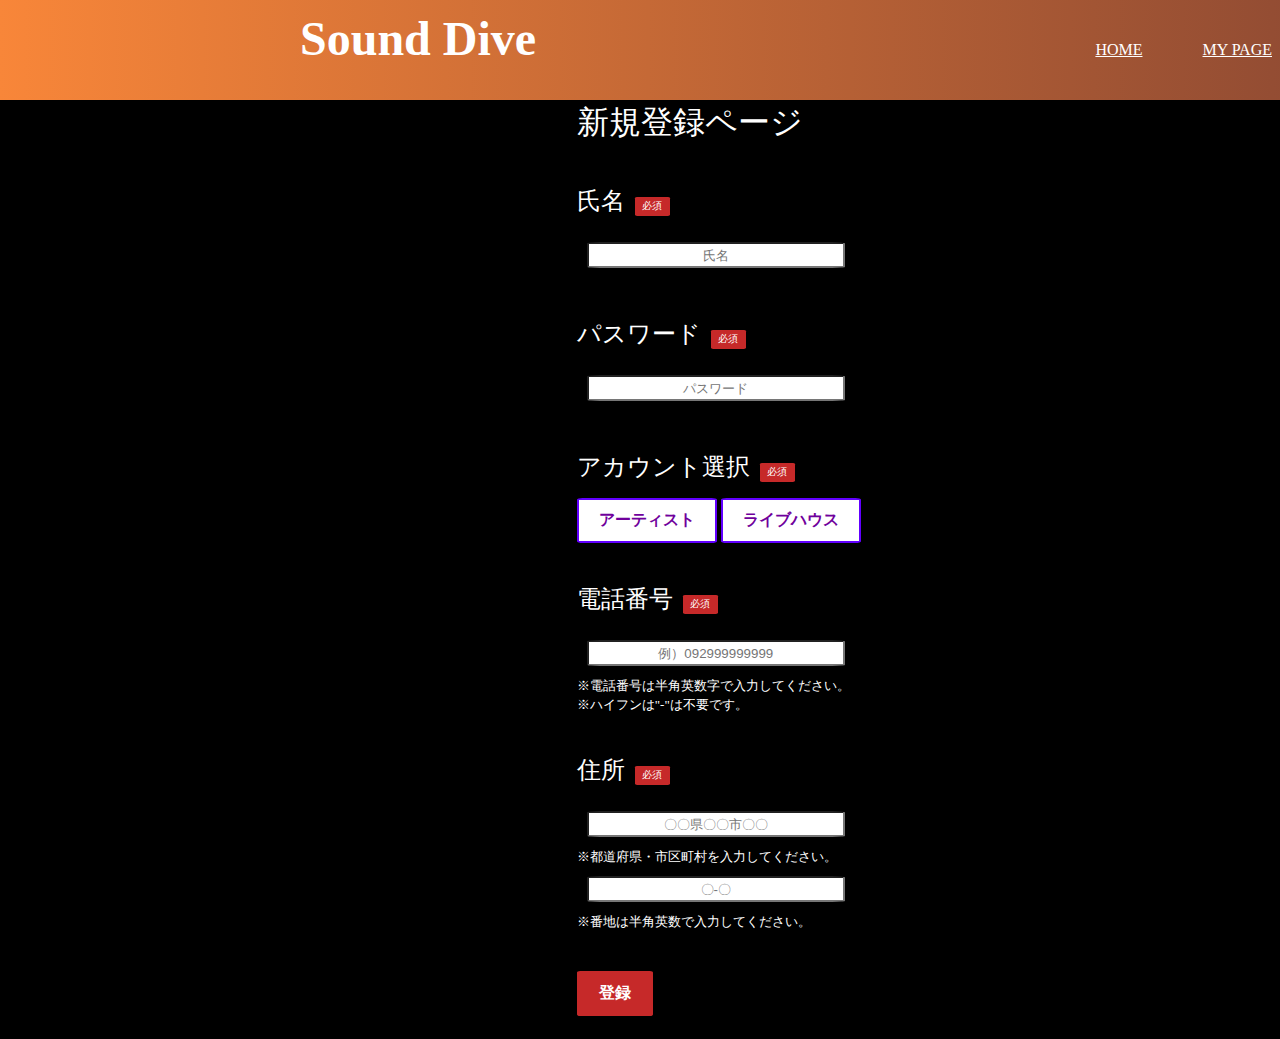
<file: WebContent/new_acount.html>
<!DOCTYPE html>
<html lang="ja">
<head>
    <meta charset="UTF-8">
    <meta name="viewport" content="width=device-width, initial-scale=1.0">
    <link rel="stylesheet" href="assets/css/style.css">
    <title>新規登録画面</title>
</head>
<body>
    <header class="main-header">
        <div class="header-container">
            <div class="main-title">
                <h1 class="main-title-h1">Sound Dive</h1>
            </div>
            <nav class="header-nav">
                <ul class="header-nav-ul">
                    <li><a href="artist_home.html">HOME</a></li>
                    <li><a href="artist_mypage.html">MY PAGE</a></li>
                    <li><a href="#">000</a></li>
                    <li><a href="#">000</a></li>
                </ul>
            </nav>
        </div>
    </header>
    <h1 class="new-account">新規登録ページ</h1>
    <section class="Create-newacount-form">
        <form class="Login-info" action="/New_Acount" method="POST">
            <!-- 氏名入力欄 -->
            <h2 class="new-name">氏名<span class="Form-Item-Label-Required">必須</span></h2>
            <input class="info-text" type="text" id="name" name="name" placeholder="氏名" required><br>

            <!-- パスワード入力欄 -->
            <h2 class="new-pass">パスワード<span class="Form-Item-Label-Required">必須</span></h2>
            <input class="info-pass" type="password" id="password" name="password" placeholder="パスワード" required><br>

            <!-- アカウントタイプの選択 -->
            <h2 class="new-choose">アカウント選択<span class="Form-Item-Label-Required">必須</span></h2>
            <div class="radio-group">
                <input class="info-radio2" type="radio" id="artist" name="account_type" value="artist" required>
                <label class="artist-ac" for="artist">アーティスト</label>
                
                <input class="info-radio2" type="radio" id="livehouse" name="account_type" value="livehouse" required>
                <label class="livehouse-ac" for="livehouse">ライブハウス</label>
            </div>

            <!--電話番号-->
            <h2 class="new-tel">電話番号<span class="Form-Item-Label-Required">必須</span></h2>
            <input class="info-tel" type="tel" name="tel" pattern="\d*" placeholder="例）092999999999" required><br>
            <span class="attention">※電話番号は半角英数字で入力してください。</span><br>
            <span class="attention">※ハイフンは"-"は不要です。</span><br>

            <!--住所 都道府県-->
            <h2 class="new-address">住所<span class="Form-Item-Label-Required">必須</span></h2>
            <input class="info-prefectures" type="text" name="prefecture" placeholder="〇〇県〇〇市〇〇" required><br>
            <span class="attention">※都道府県・市区町村を入力してください。</span><br>

            <!--住所 番地-->
            <input class="info-address" type="text" name="address_detail" placeholder="〇-〇" required><br>
            <span class="attention">※番地は半角英数で入力してください。</span><br>

            <!-- 送信ボタン -->
            <input class="info-check" type="submit" value="登録">
        </form>
    </section>
</body>
</html>
</file>
<file: WebContent/assets/css/style.css>
@charset "utf-8";
@import url('https://fonts.googleapis.com/css2?family=Kosugi&family=M+PLUS+1:wght@100..900&family=Nanum+Gothic:wght@800&display=swap');

body {
    font-family: "Shippori Mincho B1", serif;
    font-weight: 500;
    font-style: normal;
    font-style: normal;
    background: black;
}
.taiban {
    color: white;
}

html {
    color: white;
}

header {
    opacity: 1;
    width: 1920px;
    height: 100px;
    position: fixed;
    top: 0;
    left: 0;
    color: #fff;
    background-image: linear-gradient(90deg, rgba(248, 134, 57, 1), rgba(97, 48, 48, 1));
    z-index: 10;
}



header>.header-container {
    padding-top: 20px;
    height: 60px;
    display: flex;
    align-items: center;
    justify-content: space-between;
    
}

.top-mypage-btn{
	text-decoration: none;
	color: white;
	border-bottom: 1px solid #FFFFFF;
}


.notification-icon{
	color: white;
	text-decoration: none;
	border-bottom: 1px solid #FFFFFF;
	
}
.top-logout-btn{
	color: white;
	text-decoration: none;
	border-bottom: 1px solid #FFFFFF;
}


.header-box-li{
	margin: 20px;
}

/* 矢印画像を上下に揺らすアニメーション */
@keyframes bounce {
    0%, 100% {
        transform: translateY(0);
    }
    50% {
        transform: translateY(-10px);
    }
}


.guide-item{
	position: fixed;
	top: 25%;
	left: 15%;
	margin-top: 200px;
	animation: bounce 1s infinite ease-in-out;
	
}

.guide-txt-btn{
	font-family: "Shippori Mincho B1", serif;
	font-size: 1.4rem;
	font-weight: 600;
	width: 200px;
	height: 50px;
	background: rgb(255, 168, 111);
	border-radius: 5px;
}

.guide-txt-frame{
	display: flex;
	justify-content: center;
}




.guide-img-frame{
	display: flex;
	justify-content: center;
}

.kuhaku{
	margin-top: 150px;
}


.guide-img{
	width: 128px;
	height: 128px;
	
}



main{
    margin: 0 300px;
}


.main-logo{
    width: 100%;
    height: 100%;
}
.main-title{
    font-size: 1.5rem;
    margin-left: 300px;
}

.main-title-h1{
    margin-top: 10px;
}



.header-nav {
    margin-left: auto;
    margin-right: 350px;
}

.header-nav a {
    margin: 30px;
    color: white;
}

.header-nav-ul{
	margin-right: 100px;
    list-style: none;
    display: flex;
}

.main-calendar-button{
    margin-top: 300px;
    display: flex;
    justify-content: center;
}
.a-t-home-keyvisual-div{
	
    display: flex;
    justify-content: center;
    
}

.a-t-home-key-visual{
	padding-top: 150px;
    width: 1200px;
	z-index: -1;
}

/* at-home ヘッダー */
.header-container2{
	display: flex;
	justify-content: space-around;
	align-items: center;
}

.main-title2{
	margin-top: 20px;
}

.header-nav-ul2{
	margin-right: 150px;
	display: flex;
	align-items: center;
	list-style: none;
	
}

.header-box-li2{
	margin-right: 70px;
}



/* h1 {
    color: red;

} */

#prev{
    font-family: "M PLUS 1", sans-serif;
    font-weight: 800;
    color: white;
    background-color: rgb(53, 20, 20);
    border-radius: 3%;
    padding: 10px 40px 10px 40px;
}

.calendar-next-button{
    margin-right: 20px;
    
}

#next{
    font-family: "M PLUS 1", sans-serif;
    font-weight: 800;
    color: #fff;
    background-color: rgb(53, 20, 20);
    border-radius: 3%;
    padding: 10px 40px 10px 40px;
}

.calendar-back-button{
    margin-left: 20px;
}

#calendar {
    display: flex;
    flex-wrap: wrap;
}

.calendar-section {
    margin: 10px;
}

.calendar-title {
    color: #fff;
    font-size: 18px;
}

.calendar-table {
    border-spacing: 0;
    border-collapse: collapse;
}

td {
    color: #fff;
    background: #000000;
    font-size: 1.4rem;
    border: 2px solid #7e7e7e;
    padding: 10px 60px 10px 60px;
    text-align: center;
}

td:first-child {
    background: rgb(255, 186, 195);
    color: red;
}

td:last-child {
    background: rgb(170, 170, 216);
    color: royalblue;
}

td.is-disabled {
    color: #ccc;
}



.home-calendar-div {
    display: flex;
    justify-content: center;
}



.booking-title{
    color: #fff;

    border-bottom: 2px solid #000;
}

.booking-title-h2{
    display: flex;
    justify-content: center;
    font-size: 4rem;
}


.livehouse-booking-select-ul
{
    display: flex;
    justify-content: center;
    list-style: none;
    margin: 0;
    padding: 0;
}

.livehouse-booking-select-li1{
    margin-right: 70px;
}


.livehouse-booking-sololive-btn{
    border-radius: 3%;
    color: white;
    background: red;
    text-decoration: none;
    padding: 15px 50px;
}
.livehouse-booking-select-li2{
    margin-left: 70px;
}

.livehouse-booking-multilive-btn{
    border-radius: 3%;
    color: white;
    background: blue;
    text-decoration: none;
    padding: 15px 50px;
}
.livehouse-search-container{
    padding-top: 100px;
}

.livehouse-search-title{
    display: flex;
    justify-content: center;
}

.livehouse-search-title-h2{
    padding: 20px;
    font-size: 2rem;
    font-weight: 500;
    color: #fff;
    border-bottom: 1px solid white;
}

.livehouse-search-box{
    display: flex;
    justify-content: center;
}

#livehouse-search-textbox{
    margin-top: 70px;
    width: 400px;
    height: 35px;
}


.livehouse-search-button{
    margin-top: 20px;
    display: flex;
    justify-content: center;
}

.livehouse-search-btn{
    color: wheat;
    text-decoration: none;
    border-radius: 4%;
    text-align: center;
    width: 130px;
    height: 40px;
    background-color: red;
    font-size: 25px;
}

/*.artist-result-container {*/
/*    display: flex;  フレックスボックスを使用 */
/*    flex-wrap: wrap;  自動で折り返し */
/*    justify-content: center;  水平中央揃え */
/*    gap: 20px;  ボックス間の隙間 */
/*    margin-top: 20px;*/
/*}*/

.artist-result-container-div{
	display: flex;
	justify-content: center;
	align-items: center;
	flex-wrap: wrap;
	gap: 20px;
}

.artist-result-box {
	margin: 20px 30px;
    background: linear-gradient(to right, #FF6500, #1E3E62, #0B192C, #000000) ;
    border: 1px solid #ccc;
    padding: 20px;
    box-sizing: border-box;
    width: 800px; /* 横幅550pxに固定 */
    display: flex;
    flex-direction: column;
    justify-content: center;
    color: white;
}

.artist-result-Div3 {
    display: flex;
    align-items: center;
    gap: 10px;
}

.artist-result-img {
    width: 200px;
    height: 100px;
    object-fit: cover;
}

.at-home-status-img{
	width: 300px;
	height: 200px;
	object-fit: cover;
	border-radius: 8px;
	display: flex;
	justify-content: center;
	align-items: center;
}

.artist-result-frame {
    display: grid;
    list-style-type: none;
    padding: 0;
}

.artist-result-frame li {
    margin: 1px 2px 1px 2px;
}

.artist-result-frame p{
    margin: 0 0 2px 20px; 
}

.artist-search-decision-button{
    text-decoration: none;
}

.artist-livehouse-details-main{
    color: #fff;
}



.artist-livehouse-detail-title{
    font-size: 1.4rem;
    border-bottom: 1px solid #fff;
}



.artist-livehouse-detail-oner{
    margin-right: 30px;
}

.artist_livehouse_details-img{
    width: 600px;
    height: 450px;
}

.artist_livehouse_details-Discription{
    color: #fff;
    margin: 0 0 0 18%;
    width: 1300px;
    display: flex;
 

}

/*ライブハウス詳細画面*/

.artist-livehouse-details-main{
    color: #fff;
}

.a-t-livehouse-detail-img-div{
    display: flex;
    justify-content: center;
}


.artist_livehouse_details-img1{
    width: 700px;
    height: 500px;
}

.A-t-detail-livehousename{
    display: flex;
    justify-content: center;

}

.artist-livehouse-detail-oner{
	font-size: 3rem;
}

.A-t-discription-ul3{
    list-style: none;
}

/*空き状況・予約見出し*/
.OpenSpots-Reserve{
    font-family: "Shippori Mincho B1", serif;
    font-weight: 500;
    font-style: normal;
    margin-top: 250px;
    text-align: center;
}

.OpenSpots-Reserve-detile{
    font-family: "Shippori Mincho B1", serif;
    font-weight: 500;
    font-style: normal;
    text-align: center;
}

.Notes-or-Cautions{
    font-family: "Shippori Mincho B1", serif;
    font-weight: 500;
    font-style: normal;
    text-align: center;
}

.a-t-detail-calendar-containar{
    font-family: "Shippori Mincho B1", serif;
    font-weight: 500;
    font-style: normal;
    display: flex;
    justify-content: center;
}


/* アーティスト側ライブハウス詳細画面のカレンダー*/
#calendar-container {
    font-family: "Shippori Mincho B1", serif;
    font-weight: 500;
    font-style: normal;
    display: flex;
    justify-content: center;
    flex-wrap: wrap;
}

.calendar-section {
    margin: 10px;
}

.calendar-title {
    font-size: 18px;
}

.calendar-table {
    border-spacing: 0;
    border-collapse: collapse;
}

/*.calendar-cell {*/
/*    border: 1px solid #ddd;*/
/*    padding: 10px 40px 10px 40px;*/
/*    text-align: center;*/
/*}*/

.calendar-cell:first-child {
    color: red;
}

.calendar-cell:last-child {
    color: royalblue;
}

.calendar-cell.is-disabled {
    color: #ccc;
}

.calendar-cell {
    width: 10%;
    height: 20%;
    height: 100px;
    text-align: center;
    vertical-align: middle;
    position: relative;
}

.calendar-day {
    font-size: 18px;
    margin-bottom: 5px;
}

.status {
    position: absolute;
    bottom: 10px;
    left: 0;
    right: 0;
    font-size: 18px;
}

.status.x {
    color: red;
}

.status.o {
    color: rgb(53, 155, 19);
}

.calendar-cell.clickable {
    cursor: pointer;
    background-color: rgb(94, 142, 91);
}

.calendar-cell.clickable:hover {
    background-color: rgb(64, 128, 128);
}

.calendar-cell.non-clickable {
    cursor: not-allowed;
    background-color: rgb(64, 128, 128);
}



/*新規登録ページ*/
.new-account,
.new-name,
.new-login,
.new-pass,
.new-choose,
.new-tel,
.new-address,
.artist-ac,
.livehouse-ac,
.info-check,
.attention,
.pls-choose{
    font-weight: 400;
    color: #fff;
}
.new-account{
    padding-top: 80px;
}

.new-account,
.Login-info{
    padding-left: 45%;
    
}

input[type="radio"] {
    display: none;
}

/* ラベル自体をスタイリッシュにする */
 .radio-group label {
    display: inline-block;
    padding: 10px 20px;
    border: 2px solid #6200ff;
    border-radius: 4%;
    background-color: #fff;
    color: #70009c;
    font-weight: bold;
    cursor: pointer;
    transition: background-color 0.3s, color 0.3s;
}

/* ラジオボタンが選択されているときのスタイル */
input[type="radio"]:checked + label {
    background-color: #70009c;
    color: #fff;
}

/* ホバー時のスタイル */
.radio-group label:hover {
    background-color: #d66fff;
    color: #fff;
}
  
/* ベースとなるボタンスタイル */
input[type="submit"], .info-check {
    display: inline-block;
    padding: 10px 20px;
    font-size: 16px;
    font-weight: bold;
    color: #fff;
    background-color: #c62929;  /* 指定の色 */
    border: 2px solid #c62929;  /* 指定の色 */
    border-radius: 4%;
    text-transform: uppercase;
    cursor: pointer;
    transition: background-color 0.3s ease, color 0.3s ease, border-color 0.3s ease;
}

/* ホバー時のスタイル */
input[type="submit"]:hover, .info-check:hover {
    background-color: #fff;
    color: #c62929;
    border-color: #c62929;
}

/* フォーカス時のスタイル */
input[type="submit"]:focus, .info-check:focus {
    outline: none;
    box-shadow: 0 0 5px rgba(198, 41, 41, 0.5);
}

/* アクティブ時のスタイル */
input[type="submit"]:active, .info-check:active {
    background-color: #a12222;  /* 少し濃い赤に変化 */
    color: #fff;
    border-color: #a12222;
} 

/*必須*/
.Form-Item-Label-Required {
    border-radius: 6%;
    margin-right: 10px;
    margin-left: 10px;
    padding-top: 3px;
    padding-bottom: 3px;
    width: 35px;
    display: inline-block;
    text-align: center;
    background: #c62929;
    color: #fff;
    font-size: 0.6rem;
    font-weight: 450;
  }

.info-text,
.info-id,
.info-pass,
.info-tel,
.info-prefectures,
.info-address{
    width: 250px;
    height: 20px;
    border-radius: 5%;
    margin: 10px;
}

.new-name,
.new-login,
.new-pass,
.new-choose,
.new-tel,
.new-address,
.info-check{
    margin-bottom: 15px;
    margin-top: 40px;
}

.attention{
    font-size: small;
}
/*アーティスト申請承認ページ*/
 /* すべてのリストに対して・を非表示にする */
    ul {
        list-style-type: none; /* リストの・を非表示 */
        padding: 0; /* リストの余白も削除 */
        margin: 0; /* リストの外側の余白を削除 */
    }
.reservation-details-container-info {
        list-style-type: none; /* リストの・を非表示 */
        padding: 0; /* リストの余白も削除 */
    }
.main-application_approval{
    padding-top: 100px;
}

.application_approvaled-h2{
    display: flex;
    justify-content: center;
    font-size: 2rem;
    border-bottom: 1px solid #fff;
}

.approvaled-application-title{
    margin: 100px 0;
    text-align: center;
    font-size: 1.7rem;
}

.application-approval-section{
    padding: 50px 0;
    border-radius: 10px;
    background-image: linear-gradient(90deg, rgba(61, 200, 193, 0.233), rgba(61, 156, 194, 0.562) 50%, rgba(197, 125, 233, 1));
}



.application-approval-ul-1{
    padding-top: 50px;
    list-style: none;
    display: flex;
    justify-content: center;
} 

.application-approval-ul-2{
    list-style: none;
}

.application-approval-div1{
    display: flex;
    justify-content: space-around;
}

.application-approval-li-1{
    font-size: 1.5rem;
}


.application-approval-li-2{
    font-size: 1.3rem;
}


.approved-artist-img{
    width: 400px;
}
.application-approval-backhome-btn-div{
    display: flex;
    justify-content: center;
}

.application-approval-backhome-btn{
    border-radius: 3px;
    padding: 10px 70px;
    background:  rgb(163, 48, 40);
    margin-top: 50px;
    color: white;
    text-decoration: none;
}




/* ライブハウスマイページ */
.live-profile-icon {
    margin: 70px 0 0 750px;
}



.edit-btn {
    margin: 80px 0 0 1500px;
    padding: 10px;
    padding: 12px 24px;
    font-size: 18px;
    font-weight: bold;
    color: white;
    background: linear-gradient(135deg, #4CAF50, #3e8e41); /* グラデーション */
    border: none;
    border-radius: 8px;
    cursor: pointer;
    box-shadow: 0px 4px 8px rgba(0, 0, 0, 0.2);
    transition: all 0.3s ease;
}

.livehouse-name {
    margin-left: 630px;
    padding: 20px 0 20px 0;
    width: 30%;
}

::placeholder {
    text-align: center;
}

.live-my-inputcontener {
    display: flex;
    gap: 10px; /* 2つのinputの間隔を設定 */
    padding-top: 30px;
}
.live-my-inputcontener input {
    padding: 20px;
    font-size: 16px;
    width: 260px; /* inputフィールドの幅を指定 */

}


.main-text {
    margin: 50px 0 0 450px;
    padding: 50px 0 50px 0;
    width: 50%;
    border-radius: 1%;
}

.livehouse-detail {
    margin: 10px 0 0 450px;
    padding: 50px 0 50px 0;
    width: 50%;
    border-radius: 1%;
    margin-bottom: 50px;
}

.subsubtitle {
    color: white;
    margin: 100px 0 0 830px;
}
.live-exterior-interior{
    text-align: center;
    margin: 80px;

}

.live-detail-info{
    text-align: center;
    margin: 80px;
    padding-top: 300px;
}


.keep-btn {
    padding: 12px 24px;
    margin:850px 0 0 0px;
    font-size: 18px;
    font-weight: bold;
    color: white;
    background: linear-gradient(135deg, #b70000, #b70000); /* グラデーション */
    border: none;
    border-radius: 8px;
    cursor: pointer;
    box-shadow: 0px 4px 8px rgba(0, 0, 0, 0.2);
    transition: all 0.3s ease;
  }



  .live-mypage-keep{
    display: flex;
    justify-content: center;
    margin: 10px;
    align-items: center; /* ボタンを縦方向にも中央にしたい場合 */
    
  }

  /*ライブハウスマイページ画像選択*/
  .livehouse-picture {
    display: flex;
    gap: 20px;
    flex-wrap: wrap;
}

.image-container {
    position: relative;
    width: 800px; /* お好みの大きさに調整 */
    height: 500px;
    border: 2px solid #ddd;
    border-radius: 8px;
    overflow: hidden;
    display: flex;
    justify-content: center;
    align-items: center;
    flex-direction: column;
}

.image-container img {
    max-width: 100%;
    max-height: 100%;
    object-fit: cover;
    display: block;
    margin-bottom: 8px;
}

.image-container input {
    display: none; /* 入力ボックスは非表示 */
}

.upload-button {
    display: inline-block;
    padding: 8px 16px;
    background-color: #4CAF50;
    color: white;
    border: none;
    border-radius: 4px;
    font-size: 14px;
    cursor: pointer;
    text-align: center;
    transition: background-color 0.3s ease;
}

.upload-button:hover {
    background-color: #45a049;
}


  /* フォーカス時のスタイル */
  .keep-btn:focus {
    outline: none;
    box-shadow: 0px 0px 0px 4px rgba(76, 175, 80, 0.4);
  }


.livehouse-picture {
    display: flex;
    justify-content: center;
    height: 210px;
    gap: 30px;
}

.gaikan {
    width: 50%;
}

.naikan {
    width: 50%;
}

/*アーティスト申請確認ページ*/

.confirmation-info{
    list-style: none;
}

.reservation-details-container h2{
    font-size: 2rem;
}

.reservation-details-container-info{
    margin-top: 100px;
    list-style: none;
    font-size: 1.2rem;
}

.question-approval{
    display: flex;
    justify-content: center;
    font-size: 1rem;
    font-weight: 500;
    color: #FFF;
}

.reservation-details-container{
    margin-top: 20px;
    
    display: flex;
    justify-content: center;
    font-size: 1rem;
    font-weight: 500;
    color: #FFF;
}

.confirmation-title{
    padding: 20px;
    font-size: 2rem;
    font-weight: 500;
    color: #FFF;
    border-bottom: 1px solid white;
}

.confirmation-div{
    display: flex;
    justify-content: center;
}
.confirmation-sec{
    display: block;
    unicode-bidi: isolate;
    padding-top: 100px;
}

.confirmation-artist-img-div{
    background-color: #fff;
    width: 300px;
    height: 320px;
}

.confirmation-artist-img{
    padding: 45px 25px;
}

.confirmation-profile{
    background: linear-gradient(to right, #FF6500, #1E3E62, #0B192C, #000000);
    border: 1px solid #ccc;
    padding: 25px;
    margin-right: 10px;
    box-sizing: border-box;
    display: flex;
    justify-content: center;
    color: white;

}
.application-artist-list-containar {
    display: grid;
    grid-template-columns: 1fr 1fr; /* 2列に均等割り */
    gap: 20px; /* 各要素間のスペース調整 */
    justify-content: center; /* 真ん中に寄せる */
    max-width: 800px; /* コンテナの最大幅を設定して中央寄せを強調 */
    margin: 0 auto; /* コンテナ自体を中央に配置 */
}


.application-artist-list-main {
    margin-right: 30px;
    margin-bottom: 30px;
    padding: 30px;
    border-radius: 5px;
    border: 1px solid white;
    background-image: linear-gradient(90deg, rgba(0, 85, 255, 0.525), rgba(255, 163, 71, 0.756));
    display: flex;
    align-items: center; /* 縦の位置を中央に揃えたい場合 */
}

.application-artist-list-main > div {
    margin-right: 10px; /* 要素間のスペース */
}

.application-artist-list-ikon{
    width: 300px;
    height: 300px;
}

.application-list-solo{
	width: 1400px;
	margin: 200px auto;
	display: flex;
	flex-wrap: wrap;
	justify-content:center;
}


.apllicationList-MaiinFrame{
	margin-right: 50px;
	margin-bottom: 50px;
	width: 600px;
	height: 500px;
	display: flex;
	align-items: center;
	background: linear-gradient(to right, #FF6500, #1E3E62, #0B192C, #000000) ;
	border: 1px solid rgb(192, 192, 192);
}


.apllicationList-MaiinFrame ul{
	list-style: none;
}

.application-artist-list-ul0{
	
	list-style: none;
}

.application-artist-list-ul0-li1{
	font-size: 1.6rem;
	border-bottom: 1px solid #FFFFFF;
	
}

.bee-2{
	margin-left: 300px;
	font-size: 1.5rem;
}

.bee-3{
	display: flex;
	justify-content: center;
}

.application-details-ul{
	list-style: none;
}
.application-details-ul li{
	margin-top: 20px;
	font-size: 1.3rem;
}


.application-list-multi{
	width: 1400px;
	margin-top: 100px auto;
	display: flex;
	flex-wrap: wrap;
	justify-content: center;
}

.apllicationList-SubFrame{
	margin-right: 50px;
	margin-top: 50px;
	width: 600px;
	height: 500px;
	display: flex;
	align-items: center;
	background: linear-gradient(to right, #FF6500, #1E3E62, #0B192C, #000000) ;
	border: 1px solid rgb(192, 192, 192);
}






.application-artist-list-ul5-li1-a{
    font-size: 1.3rem;
    border-radius: 20px;
    padding: 15px 30px 15px 30px;
    color: wheat;
    background: rgb(227, 24, 24);
    text-decoration: none;
}

.application-artist-list-frame p,
.application-artist-list-frame li {
    margin: 2px 0 0 200px; /* 上下のマージンを狭くする */
    padding: 0; /* 必要ならパディングも調整 */
    line-height: 1.2; /* 行間を詰める */
}




/*ボタン*/
.application_confirmation-btn{
    padding: 10px 20px;
    border: none;
    border-radius: 5px;
    cursor: pointer;
    font-size: 36px;
    justify-content: center;
    display: flex;
    gap: 50px;
}
  /* ボタンスタイル */
  .approve-btn,
  .decline-btn {
    padding: 10px 20px;
    border: none;
    border-radius: 5px;
    cursor: pointer;
    font-size: 16px;
  }

  /* 各ボタンの色 */
  .approve-btn {
    background-color: #4CAF50;
    color: white;
  }

  .decline-btn {
    background-color: #FF5252;
    color: white;
  }
  

  /* ライブハウスホームページ */
.livehouse-home-main{
    background: url(../img/key-visual.jpg);
    background-size: cover; /* 画像をコンテナ全体に拡大縮小して表示 */
    background-position: center; /* 画像の中央を基準に表示 */
    background-repeat: no-repeat; /* 画像を繰り返し表示しない */ /* コンテナの幅を全体に設定（必要に応じて変更） */
    background-attachment: fixed;
}



.main-application_list{
    display: flex;
    justify-content: center;
}

.application-list-count{
    padding-top: 100px;
}

.livehouse-home-main-img-frame{
    display: flex;
    justify-content: center;
}

.livehouse-home-main-img{
    width: 1200px;
    height: 500px;
}
.application_list_h2{
    padding: 20px;
    font-size: 2rem;
    font-weight: 500;
    color: #FFF;
    border-bottom: 1px solid white;
}

.reservation-date{
    color: #FFFFFF;
    display: flex;
    justify-content: center;
}

.livehouse-home-suggestion-frame{
    padding: 100px;
    background-image: linear-gradient(90deg, rgba(159, 74, 17, 0.42), rgb(109, 81, 81));
}


.livehouse-home-suggestion-frame2{
    display: flex;
    justify-content: center;
}

.livehouse-home-suggestion-frame2 ul{
    list-style: none;
    font-size: 1.3rem;
}

.livehouse-home-suggestion-img{
    width: 100%;
    height: auto;
}

.livehouse-home-suggestion-livehousename{
    font-size: 3rem
}

.livehouse-home-suggestion-frame3{
    display: flex;
    justify-content: center;
    font-size: 1.3rem;
}

.livehouse-home-suggestion-discription{
    list-style: none;
}

.livehouse-home-suggestion-ul1{
    list-style: none;
}

.livehouse-home-suggestion-btn{
    display: flex;
    justify-content: center;
}

.livehouse-home-suggestion-button{
    background: rgb(234, 52, 27);
    text-decoration: none;
    color: white;
    padding: 20px 70px;
    font-size: 1.4rem;
    border-radius: 5px;
}



/*対バン申請が画面  */
td.b {
    color: white;
    background-color: #000;
}

th.b {
    background-color: #000;
}

.co-gig-group {
    margin: 80px 0 0 0;
    display: flex;
    flex-wrap: wrap;
    justify-content: center;
}

.co-gig-one {
    width: 35%;
    margin: 10px;
    text-align: center;
    display: flex;
    justify-content: center;
}

.taibantable {
    width: 80%;
    border-collapse: collapse;
    /* background-color: #000; */
}

.taibantable th, .taibantable td {
    border: 1px solid #ccc; /* セルに枠線を追加 */
    padding: 10px; /* セルの内側に余白を追加 */
    text-align: center; /* テキストを中央揃え */
}

.band-icon {
    width: 30px; /* アイコンのサイズを調整 */
    height: auto; /* アスペクト比を維持 */
}

.band-image {
    width: 300px; /* 画像のサイズを調整 */
    height: 400px; /* アスペクト比を維持 */
}

.artist-search-box{
    display: flex;
    justify-content: center;
}

#artist-search-textbox{
    margin-top: 70px;
    width: 390px;
    height: 35px;
}


.artist-search-button{
    margin-top: 20px;
    display: flex;
    justify-content: center;
}

.artist-search-btn{
    color: wheat;
    text-decoration: none;
    border-radius: 4%;
    text-align: center;
    width: 130px;
    height: 40px;
    background-color: red;
    font-size: 25px;
}

.co-gig-btn {
    color: #fff;
    margin: 30px 0 0 1750px;
    font-size: 1.5rem;
}

.artist-co-gig-title-h2{
    margin-top: 70px;
    padding: 20px;
    font-size: 2rem;
    font-weight: 500;
    color: #fff;
    border-bottom: 1px solid white;
}

.artist-co-gig-title{
    display: flex;
    justify-content: center;
}

.co-gig-situation {
    margin-left: 900px;
}

.update-taiban {
    margin: 10px 0 0 1650px;
}


.artist-co-gig-container{
    padding-top: 100px;
}

.artist-cogig-result {
    display: flex;
    flex-wrap: wrap;
    justify-content: center;
}

.table-wrapper {
    width: calc(33.33% - 20px);
    margin: 10px;
    text-align: center;
    display: flex;
    justify-content: center;
}

.result-table {
    border-collapse: collapse;
}

.result-table th, .result-table td {
    border: 1px solid white; 
    padding: 8px; /* 内側の余白を追加 */
}

/** 予約時間確定画面 **/

.artist_livehouse_details-img2{
    width: 850px;
    height: 650px;
}

.artist_livehouse_details-Discription2{
    color: #fff;
    margin: 0 0 0 18%;
    width: 1300px;
    display: flex;
}

.artist-livehouse-detail-oner2 {
    font-size: 35px;
    margin: 30px 0 0 350px;
}

.A-t-discription-ul2{
    list-style: none;
}

.a-t-detail-description-div{
    display: flex;
    justify-content: space-between;
}
.timeselection {
    text-align: center;
    font-size: 25px;
}

.timeschedule {
    text-align: center;
    font-size: 25px;
    padding: 20px 30px;
    
}

.Reservationlocation {
    font-size: 20px;
    margin: 100px 0 0 350px;
}

.Currentlyapplying {
    font-size: 20px;
    margin: 100px 0 0 350px;
}

.Applicationgroup {
    display: flex;
    flex-wrap: wrap;
    justify-content: center;
}

.Applicationtable {
    width: calc(33.33% - 20px);
    text-align: center;
    justify-content: center;
}

/** 予約完了画面 **/
.complete_sentence {
    margin-top: 100px;
    text-align: center;
    font-size: 30px;
}

.Return-to-home {
    margin: 100px 0 0 900px;
}

/* アーティストマイページ */
.profile-icon {
    text-align: center;
    cursor: pointer;
    margin-top: 100px;
}

.form-group-1 {
    text-align: center;
}

.form-groupp {
    width: 20%;
    padding: 10px 0 10px 0;
    font-size: large;
}

.form-group-2 {
    text-align: center;
    margin-top: 10px;
}

.plus-name{
	display: flex;
	justify-content: center;
}

.plus-jobs{
	display: flex;
	justify-content: center;
}


.member-detail{
	display: flex;
	justify-content: center;
	margin: 0 20px 0 30px;
}

.profile-card{
	width: 170px;
	height: 50px;
	margin-top: 50px;
	margin-left: 290px;
	margin-right: 75px;
}

.p-c-sub{
	width: 170px;
	height: 50px;
	margin-top: 50px;
}



.member {
    padding: 10px;
}


.plus-member-details-div1{
	margin-top: 30px;
	display: flex;
	justify-content: center;
	
}

.plus-member-detail-title1{
	text-align: center;
}


.plus-member-details-div2{
	margin-top: 30px;
	display: flex;
	justify-content: center;
}

.plus-member-detail-title2{
	text-align: center;
}

.plus-member-detail-btn{
	display: flex;
	justify-content: center;
	margin-top: 30px;
	margin-left: 150px;
	
}

.plus-member-detail-button{
	background-color: #4CAF50; /* 緑色の背景 */
    color: white; /* 文字色は白 */
    border: none; /* ボーダーなし */
    padding: 10px 20px; /* ボタンの内側に余白 */
    font-size: 16px; /* 文字のサイズ */
    font-weight: bold; /* 太字 */
    border-radius: 5px; /* 角を丸くする */
    cursor: pointer; /* クリックできることを示すカーソル */
    transition: background-color 0.3s ease; /* 背景色変更のアニメーション */
}

.remove-member-button{
	width: 150px;
	height: 50px;
	margin-top: 100px;
	margin-left: 100px;
	background-color: #4CAF50; /* 緑色の背景 */
    color: white; /* 文字色は白 */
    border: none; /* ボーダーなし */
    padding: 10px 20px; /* ボタンの内側に余白 */
    font-size: 16px; /* 文字のサイズ */
    font-weight: bold; /* 太字 */
    border-radius: 5px; /* 角を丸くする */
    cursor: pointer; /* クリックできることを示すカーソル */
    transition: background-color 0.3s ease;
}


.form-group-genre{
	margin-top: 50px;
	display: flex;
	justify-content: center;
}



/* ライブハウス予約確認ページ*/




.a-t-details-title{
    font-size: 1.7rem;
    letter-spacing: 0.1rem;

}

/* アーティストセクションを中央に配置 */
.a-t-artist-section {
   /* セクションの幅を調整 */
    margin: 0 auto; /* 左右中央配置 */
    padding: 20px;
    background-color: #000; /* 背景を暗く */
    color: white; /* テキストの色を白に */
    border-radius: 10px; /* 角を少し丸く */
    box-shadow: 0 4px 8px rgba(0, 0, 0, 0.2); /* 少しの影を追加 */
}

/* アーティストの画像とテキストを横並びにする */


/* アーティストの画像を適切なサイズに調整 */

.A-t-Booking-Confirmation-main{
    padding-top: 100px;
}

.a-t-reservation-details
{
    background-image: linear-gradient(90deg, rgba(61, 200, 193, 0.427), rgba(61, 156, 194, 1) 50%, rgba(197, 125, 233, 1));
    display: flex;
    justify-content: center;
    border-radius: 10px;
    margin: 40px 0 50px 0;
}

.a-t-reservation-info-list{
    list-style: none;
}


/* ラベルと値を適切に配置 */



.a-t-booking-group-containar{
    border-radius: 10px;
    background-image: linear-gradient(90deg, rgba(61, 200, 193, 0.461), rgba(61, 156, 194, 1) 50%, rgba(197, 125, 233, 1));
    display: flex;
    justify-content: center;
    align-items: center;

}

.a-t-booking-group-frame{
    list-style: none;
}

#a-t-booking-group-img{
    width: 150px;
    height: 200px;
}
.a-t-booking-place-main-div{
    border-radius: 10px;
    padding: 30px;
    background-image: linear-gradient(90deg, rgba(61, 200, 193, 0.418), rgba(61, 156, 194, 1) 50%, rgba(197, 125, 233, 1));
}

.a-t-booking-place-title{
    margin-top: 100px;
    font-size: 1.4rem;
}

.a-t-booking-place-containar1{

    display: flex;
    justify-content: center;
    align-items: center;
}


.a-t-booking-place-ul1{
    list-style: none;
}
.a-t-booking-place-ul2{
    list-style: none;
}

.a-t-venue-image{
    width: 350px;
    height: 350px;
}




/* タイトルのスタイルを統一 */


.a-t-payment-title{
    margin-top: 100px;
    padding: 50px;
    display: flex;
    justify-content: center;
}

.a-t-payment-amount{
    display: flex;
    justify-content: center;
    background-color: bisque;
    margin: 0 800px;
    color: #000;
}

/* アーティストマイページ */
.profile-container {
    display: flex;
    align-items: center;
    flex-direction: column;
}

.profile-icon {
    margin-top: 70px;
    width: 250px;
    height: 250px;
    border-radius: 50%;
    background-color: lightgray; /* プレースホルダー背景色 */
    display: flex;
    justify-content: center;
    align-items: center;
    cursor: pointer;
    position: relative;
    background-size: cover; /* 背景画像をカバーする */
}

.placeholder-text {
    font-size: 1rem;
    color: white;
    text-align: center;
    position: absolute;
    pointer-events: none; /*テキストがクリックイベントを受け取らないようにする*/
}

.profile-icon img {
    width: 100%;
    height: 100%;
    object-fit: cover; /* 画像が枠内に収まるようにする */
    border-radius: 50%; /* 丸く表示 */
    display: block;
}



.form-group-1 {
    text-align: center;
    border-radius: 6%;
}

.form-groupp {
    width: 20%;
    margin-top: 30px;
    padding: 10px 0 10px 0;
    font-size: large;
    text-align: center;
}

.form-group-2 {
    text-align: center;
    margin-top: 10px;
}



.member-details {
    display: flex;
    justify-content: center;
    margin-top: 20px;
}

.member {
    text-align: center;
}

#member1-name{
    margin-bottom: 30px;
    border-radius: 6%;
}

.form-group-2{
	display: flex;
	justify-content: center;
	align-items: center;
    margin-top: 100px;
}

.form-group-2-p{
	margin-right: 10px;
}

#band-history{
/*    padding: 5px 50px;*/
	width: 100px;
	height: 20px;
    text-align: center;
    border-radius: 5px;
}

.form-group-3 {
    text-align: center;
    margin-top: 100px;
    font-size: 1.5rem;
}

#sample-music {
    font-size: 1.5rem;
}

.form-group-4 {
    text-align: right;
    padding: 10px 20px 10px 20px;
    font-size: large;
    margin: 40px 40px 0 0;
}

/** ライブハウス予約時間確定画面 **/

.artist-livehouse-rv-title-h1 {
    margin-top: 160px;
}

.timeselection {
    margin-top: 140px;
    text-align: center;
    font-size: 1.5rem;
}

.timeschedule {
    text-align: center;
    font-size: 1.5rem;
}

.Applicationgroup {
    display: flex;
    flex-wrap: wrap; /* 折り返しを許可 */
    gap: 20px; /* 各要素間のスペース */
}

.Applicationtable {
    display: flex;
    align-items: center;
    width: 300px; /* 各要素の最大幅を指定 */
    margin-bottom: 20px;
    border: 1px solid #ccc;
    padding: 10px;
    border-radius: 8px;
}

.band-image {
    width: 80px;
    height: 80px;
    margin-right: 20px;
}

.artist-info {
    display: flex;
    flex-direction: column;
    justify-content: center;
}

.artist-name {
    font-size: 1.2rem;
    font-weight: bold;
}

.application-status {
    color: gray;
}

.Applicationgroup {
    font-size: 1.5rem;
    justify-content: center;
}

.rv-btn {
    text-align: right;
    display: flex;
    justify-content: center;
    font-size: 1.5rem;
}

.Currentlyapplying {
    text-align: center;
    margin-top: 200px;
}

/**  後で確認  **/

.artist-livehouse-detail-title{
    font-family: "Shippori Mincho B1", serif;
    font-weight: 500;
    font-style: normal;
    font-size: 1.4rem;
    margin: 0 600px;
    display: flex;
    justify-content: center;
    border-bottom: 1px solid #fff;
}


.artist-livehouse-detail-oner{
    font-family: "Shippori Mincho B1", serif;
    font-weight: 500;
    font-style: normal;
    margin-right: 30px;
}

.artist_livehouse_details-img{
    width: 600px;
    height: 450px;
}

.artist_livehouse_details-Discription{
    color: #fff;
    margin: 0 0 0 18%;
    width: 1300px;
    display: flex;
 

}

.A-t-detail-livehousename{
    font-size: 1.5rem;

}


.A-t-discription-ul{
    list-style: none;
    font-size: 1.4rem;
}

.A-t-discription-li4{
	margin-left: 30px;
}

.A-t-discription-li6{
	margin-left: 30px;
}
/*ライブハウスホームページ*/
.live-home-calendar-div{
    display: flex;
    justify-content: center;
}
.live-main-calendar-button{
    margin-top: 50px;
    display: flex;
    justify-content: center;
}

.live-calendar-back-button{
    margin-left: 20px;
}

.live-calendar-next-button{
    margin-right: 20px;
}

.video-background{
    position: fixed;
    top: 0;
    left: 0;
    width: 100%;
    height: 100%;
    overflow: hidden;
    z-index: -1;
}

.video-background video{
    width: 100%;
    height: 100%;
    object-fit: cover;
    filter: sepia(0.1) saturate(1.5) hue-rotate(-3deg);
    opacity: 0.55;
}

.top-main-containar{
    margin-top: 250px;
    opacity: 0;
    transform: translateY(50px); /* 下から始まる位置 */
    animation: fadeInUp 4s ease-out forwards; /* アニメーション設定 */
}

@keyframes fadeInUp {
    0% {
      opacity: 0;
      transform: translateY(30px);
    }
    100% {
      opacity: 1;
      transform: translateY(0);
    }
}

.top-main-title{
    font-family: "Shippori Mincho B1", serif;
    font-weight: 700;
    font-style: normal;
    font-size: 6rem;
    text-align: center;
}

.top-title-detail{
    font-family: "Shippori Mincho B1", serif;
    font-weight: 500;
    font-style: normal;
    margin-top: 70px;
    text-align: center;
    font-size: 1.5rem;
}


.top-catchphrase{
	margin-top: 700px;
    display: flex;
    justify-content: center;
    
}

.top-explain{
	margin-top: 700px;
   display: flex;
   justify-content: center;
}   

.top-explain-txt{
    font-family: "Shippori Mincho B1", serif;
    font-weight: 500;
    font-style: normal;
    font-size: 1.5rem;
    font-style: normal;
    text-align: center;
    opacity: 0;
    transform: translateY(50px); /* 下から始まる位置 */
    animation: fadeInUp 5s ease-out forwards;
}

@keyframes fadeInUp {
    0% {
      opacity: 0;
      transform: translateY(30px);
    }
    100% {
      opacity: 1;
      transform: translateY(0);
    }
}


.top-catchphrase-h3{
    font-family: "Shippori Mincho B1", serif;
    font-weight: 500;
    font-style: normal;
    font-size: 2.5rem;
    text-align: center;
    opacity: 0;
    transform: translateY(50px); /* 下から始まる位置 */
    animation: fadeInUp 6s ease-out forwards;
}

@keyframes fadeInUp {
    0% {
      opacity: 0;
      transform: translateY(30px);
    }
    100% {
      opacity: 1;
      transform: translateY(0);
    }
}



.top-login-containar{
    font-family: "Shippori Mincho B1", serif;
    font-weight: 500;
    font-style: normal;
    margin: 600px 0 200px 0;
    background-color: rgba(0, 0, 0, 0.658);
    padding-top: 100px;
    padding-bottom: 100px;

}

.top-login-ul{
    
    list-style: none;
    text-align: center;
}

.top-login-title{
    font-size: 4rem;
}

.top-login-ID{
    font-size: 1.8rem;
}

#top-loginId-txtbox{
    width: 400px;
    height: 20px;
}

.top-login-pass{
    font-size: 1.8rem;
}

.top-login-btn{
    font-family: "Shippori Mincho B1", serif;
    font-weight: 500;
    font-style: normal;
    color: #fff;
    margin-top: 70px;
    width: 200px;
    height: 40px;
    border: none;
    border-radius: 1%;
    cursor: pointer;
    background: #1d655d;
    font-size: 1.25rem;
    letter-spacing: 1px;
}

#top-loginPass-textbox{
    width: 400px;
    height: 20px;
}


.top-newaccount-btnframe{
    margin-top: 130px;
    text-align: center;
}
.top-newaccount{
	list-style: none;
}

#top-newaccount-btn{
    font-family: "Shippori Mincho B1", serif;
    font-weight: 500;
    font-style: normal;
    color: #fff;
    margin-top: 70px;
    width: 500px;
    height: 50px;
    border: none;
    border-radius: 1%;
    cursor: pointer;
    background: #883c45;
    font-size: 1.5rem;
    letter-spacing: 2.5px;
}


/*ライブハウスマイページ*/


.livehouse_mypage-inputfield-ul1 li{
    margin-top: 50px;
}

.livehouse_mypage-inputfield-livehouse-name{
    display: flex;
    justify-content: center;
    align-items: center;
}

#livehouseName {
    width: 300px;
    padding: 12px 15px;
    font-size: 16px;
    border: 2px solid #ccc;
    border-radius: 8px;
    outline: none;
    transition: border-color 0.3s ease, box-shadow 0.3s ease;
    background-color: #f9f9f9;
}

#livehouseName:focus {
    border-color: #007bff;
    box-shadow: 0 0 5px rgba(0, 123, 255, 0.5);
    background-color: #fff;
}

#livehouseName::placeholder {
    color: #999;
    font-style: italic;
}
.livehouse_mypage-guide-livehousename{
    font-size: 1.4rem;
    letter-spacing: 1px;
    margin-right: 30px;
}
#livehouse-mypage-livehousename{
    width: 200px;
    height: 25px;
}
.livehouse_mypage-guide-onername{
    font-size: 1.4rem;
    letter-spacing: 1px;
    margin-right: 30px;
}
.livehouse_mypage-inputfield-onername{
    display: flex;
    justify-content: center;
    align-items: center;
}

#ownerName {
    width: 300px;
    padding: 12px 15px;
    font-size: 16px;
    border: 2px solid #ccc;
    border-radius: 10px;
    outline: none;
    transition: all 0.3s ease;
    background-color: #f9f9f9;
}

/* フォーカス時のスタイル */
#ownerName:focus {
    border-color: #007bff;
    background-color: #fff;
}

/* プレースホルダーの透明化 */
#ownerName::placeholder {
    color: transparent;
}

/* フォーカス時や入力時のプレースホルダーテキスト */
#ownerName:focus::placeholder {
    color: transparent;
}

/* ラベルのスタイル */
#ownerName + label {
    position: absolute;
    top: 0;
    left: 15px;
    font-size: 14px;
    color: #888;
    pointer-events: none;
    transition: all 0.3s ease;
}

/* フォーカス時や入力時にラベルの位置変更 */
#ownerName:focus + label,
#ownerName:not(:placeholder-shown) + label {
    top: -18px;
    left: 15px;
    font-size: 12px;
    color: #007bff;
}

/* 入力ボックスのホバー時 */
#ownerName:hover {
    border-color: #3498db;
    cursor: pointer;
}

#livehouse-mypage-onername{
    width: 200px;
    height: 25px;
}

.livehouse_mypage-inputfield-tel{
    display: flex;
    justify-content: center;
    align-items: center;
}
#liveTelNumber {
    width: 300px;
    padding: 12px 15px;
    font-size: 16px;
    border: 2px solid #ccc;
    border-radius: 10px;
    outline: none;
    transition: all 0.3s ease;
    background-color: #f9f9f9;
}
.livehouse_mypage-inputfield-address{
	list-style: none;
	display: flex;
    justify-content: center;
    align-items: center;
}

#livehouseAddress{
	width: 300px;
    padding: 12px 15px;
    font-size: 16px;
    border: 2px solid #ccc;
    border-radius: 10px;
    outline: none;
    transition: all 0.3s ease;
    background-color: #f9f9f9;
}

#livehouseAddress:focus{
	border-color: #007bff;
    background-color: #fff;
}

#livehouseAddress::placeholder{
	color: transparent;
}






/* フォーカス時のスタイル */
#liveTelNumber:focus {
    border-color: #007bff;
    background-color: #fff;
}

/* プレースホルダーの透明化 */
#liveTelNumber::placeholder {
    color: transparent;
}

/* フォーカス時や入力時のプレースホルダーテキスト */
#liveTelNumber:focus::placeholder {
    color: transparent;
}

/* ラベルのスタイル */
#liveTelNumber + label {
    position: absolute;
    top: 0;
    left: 15px;
    font-size: 14px;
    color: #888;
    pointer-events: none;
    transition: all 0.3s ease;
}

/* フォーカス時や入力時にラベルの位置変更 */
#liveTelNumber:focus + label,
#liveTelNumber:not(:placeholder-shown) + label {
    top: -18px;
    left: 15px;
    font-size: 12px;
    color: #007bff;
}

/* 入力ボックスのホバー時 */
#liveTelNumber:hover {
    border-color: #3498db;
    cursor: pointer;
}

.livehouse_mypage-guide-tel{
    font-size: 1.4rem;
    letter-spacing: 1px;
    margin-right: 30px;
}

#livehouse-mypage-tel{
    width: 200px;
    height: 25px;
}

.livehouse-mypage-livehouseDetail{
    margin-top: 50px;
    display: flex;
    justify-content: center;
    align-items: center;
    font-size: 1.4rem;
}

.livehouse-mypage-livehouseDiscription{
    margin-top: 50px;
    display: flex;
    justify-content: center;
    align-items: center;
    font-size: 1.4rem;
}

.livehouse-mypage-gearinfo{
    margin-top: 50px;
    display: flex;
    justify-content: center;
    align-items: center;
    font-size: 1.4rem;
}

.booking-button{
	margin-top: 100px;
    display: flex;
    justify-content: center;

}

.booking-solo-button {
    margin-right: 100px;
}

.solo-button {
    background-color: rgb(26, 26, 112);
    padding: 20px 50px;
    border-radius: 5px;
    text-decoration: none;
    color: white;
    letter-spacing: 1px;
    font-size: 16px;
    font-weight: bold;
    text-transform: uppercase;
    display: inline-block;
    transition: all 0.3s ease;
    box-shadow: 0 4px 8px rgba(0, 0, 0, 0.1);
}

.solo-button:hover {
    background-color: rgb(22, 22, 94);
    box-shadow: 0 6px 12px rgba(0, 0, 0, 0.2);
    transform: translateY(-3px);
}

.solo-button:active {
    background-color: rgb(18, 18, 85);
    transform: translateY(1px);
}

.booking-multi-button {
    margin-left: 100px;
}

.multi-button {
    background-color: rgb(190, 39, 29);
    padding: 20px 50px;
    border-radius: 5px;
    text-decoration: none;
    color: white;
    letter-spacing: 1px;
    font-size: 16px;
    font-weight: bold;
    text-transform: uppercase;
    display: inline-block;
    transition: all 0.3s ease;
    box-shadow: 0 4px 8px rgba(0, 0, 0, 0.1);
}

.multi-button:hover {
    background-color: rgb(170, 35, 24);
    box-shadow: 0 6px 12px rgba(0, 0, 0, 0.2);
    transform: translateY(-3px);
}

.multi-button:active {
    background-color: rgb(155, 31, 20);
    transform: translateY(1px);
}


/* 予約済みの日付 */
.reserved {
    background-color: #ff6347; /* 赤色 */
}

/* 空き日付 */
.available {
    background-color: #90ee90; /* 緑色 */
}

.calendar-table {
	margin: 20px auto;
    width: 1500px;
    border-collapse: collapse;
}

/*#calendar-table{*/
/*	margin: 100px;*/
/*}*/

.calendar-cell {
    width: 14%;
    height: 60px;
    text-align: center;
    vertical-align: middle;
    border: 1px solid #ddd;
}

.calendar-day {
    font-size: 1.2em;
}

.status {
    font-size: 0.8em;
    color: #fff;
    margin-top: 5px;
}

.at-home-bs-title{
    font-size: 2.4rem;
}

.at-home-bs-done{
    font-size: 1.7rem;
}

.at-homr-status-containar{
    background: rgba(79, 78, 78, 0.277);
    padding: 50px 20px;
    border-radius: 5px;
}

.at-home-bs-done-frame{
	width: 1000px;
	height: 200px;
	margin: 50px 20px;
    padding: 10px 100px;
    justify-content: space-around;
    align-items: center;
    display: flex;
    font-size: 0.9rem;
    background-image: linear-gradient( 135deg, #FF9D6C 10%, #BB4E75 100%);
    border-radius: 10px;
}

.booking-complete-info-ul1{
	list-style: none;
	
}

.booking-complete-info-li1{
	font-size: 1.8rem;
	border-bottom: 1px solid #FFFFFF;
	margin-bottom: 10px;
}

.booking-complete-info-li2{
	font-size: 1.5rem;
}

.booking-complete-info-li3{
	font-size: 1.6rem;
	
}

.booking-complete-info-ul2{
	list-style: none;
	
}

.booking-complete-info-li2-1{
	margin-top: 30px;
	font-size: 1.3rem;
}

.booking-complete-info-li2-2{
	font-size: 1.3rem;
}

.booking-complete-info-li2-3{
	font-size: 1.3rem;
}


.at-home-bs-request-frame{
	width: 1000px;
	height: 200px;
	margin: 50px 20px;
    padding: 20px 100px;
    justify-content:space-around;
    align-items: center;
    display: flex;
    font-size: 0.9rem;
    background-image: linear-gradient( 135deg, #79F1A4 10%, #0E5CAD 100%);
    border-radius: 10px;
}

.booking-request-info-ul1{
	list-style: none;
}

.booking-request-info-li1{
	font-size: 1.8rem;
	border-bottom: 1px solid #FFFFFF;
	margin-bottom: 10px;
}

.booking-request-info-li2{
	font-size: 1.5rem;
}

.booking-request-info-li3{
	font-size: 1.6rem;
	
}

.booking-request-info-ul2{
	list-style: none;
	
}

.booking-request-info-li2-1{
	margin-top: 30px;
	font-size: 1.3rem;
}

.booking-request-info-li2-2{
	font-size: 1.3rem;
}

.booking-request-info-li2-3{
	font-size: 1.3rem;
}



.cogig-containar {
    display: flex;
    flex-wrap: wrap; /* Allows the items to wrap to the next row */
    justify-content: center; /* Centers the items horizontally */
    align-items: center; /* Centers the items vertically */
    gap: 20px; /* Space between the items */
}

.band-image{
	width: 100px;
	height: 100px;
	object-fit: cover;
}

.cogig-prof-frame{
	
	width: 600px;
	height: 300px;
	border: 1px solid white;
	background: linear-gradient(to right, #FF6500, #1E3E62, #0B192C, #000000) ;
	margin: 50px;
	padding: 20px 50px;
}

.cogig-prof-box{
	display: flex;
	
}

.cogig-prof-img-box{
	display: flex;
	align-items: center;
}

.cogig-prof-title{
	display: flex;
	justify-content: left;
	list-style: none;
	font-size: 1.7rem;
	margin: 0;
	padding: 0;
}


.cogig-prof-ul1{
	list-style: none;
	display: flex;
	margin: 0;
	padding: 0;
}

.cogig-prof-ul1-li1{
	margin-right: 15px;
}

.cogig-prof-ul2{
	list-style: none;
	display: flex;
	margin: 0;
	padding: 0;
}

/* ボタン全体のスタイル */
#cogig-prof-join-btn {
  padding: 12px 24px; /* ボタンの内側の余白 */
  font-size: 16px; /* フォントサイズ */
  font-weight: bold; /* 太字 */
  color: #fff; /* 文字色 */
  background-color: #4CAF50; /* ボタンの背景色 */
  border: none; /* ボーダーなし */
  border-radius: 30px; /* 丸みのある角 */
  cursor: pointer; /* マウスカーソルをポインタに */
  transition: all 0.3s ease; /* スムーズなトランジション効果 */
}

/* ボタンにマウスを乗せたときのホバー効果 */
#cogig-prof-join-btn:hover {
  background-color: #45a049; /* ホバー時の背景色 */
  transform: scale(1.05); /* 少し大きくなる */
  box-shadow: 0 4px 8px rgba(0, 0, 0, 0.2); /* 影を付けて浮き上がらせる */
}

/* フォーカス時のスタイル */
#cogig-prof-join-btn:focus {
  outline: none; /* フォーカス時のアウトラインを削除 */
  box-shadow: 0 0 0 3px rgba(76, 175, 80, 0.6); /* ボタンを際立たせる緑色のアウトライン */
}

/* ボタンの親リストの余白を調整 */
.cogig-prof-buttton-li1 {
  list-style: none; /* リストのデフォルトのマーカーを削除 */
  margin: 10px 0; /* 上下の余白 */
}


/*ライブハウスカレンダー*/

/* クリック不可のマス */
.calendar-cell.non-clickable {
    pointer-events: none; /* クリックイベントを無効化 */
    cursor: default; /* デフォルトのポインターに設定 */
    background-color: black; /* 背景色を黒に設定 */
}



/* artist-search-decisionのリストアイテム */
.artist-search-decision {
    list-style-type: none;
    margin: 10px 0;
}


/* artist-result-decision-buttonのスタイル */
.artist-result-decision-button {
    display: inline-block;
    padding: 12px 24px;
    background-color: #4CAF50; /* グリーン */
    color: white;
    font-size: 16px;
    font-weight: bold;
    border: none;
    border-radius: 10px;
    text-decoration: none;
    text-align: center;
    transition: all 0.3s ease;
    box-shadow: 0 4px 6px rgba(0, 0, 0, 0.1);
}

/* ホバー時のエフェクト */
.artist-result-decision-button:hover {
    background-color: #45a049; /* 濃い緑に変化 */
    box-shadow: 0 6px 10px rgba(0, 0, 0, 0.2);
    transform: translateY(-2px); /* 少し浮き上がる */
}

/* ボタンがアクティブな状態のスタイル */
.artist-result-decision-button:active {
    background-color: #388e3c; /* さらに濃い緑 */
    transform: translateY(1px); /* 少し押されたようなエフェクト */
}

/* ボタンが無効な場合のスタイル */
.artist-result-decision-button:disabled {
    background-color: #e0e0e0; /* 灰色 */
    color: #9e9e9e;
    cursor: not-allowed;
}



.at-detail-liveinfo-containar{
	margin: 0;
	background-image: linear-gradient(90deg, rgba(52, 59, 202, 0.36), rgba(162, 120, 182, 0.71) 50%, rgba(243, 196, 170, 0.72));
	border-radius: 10px;
	margin-top: 50px;
	padding: 50px;
}

.at-detail-liveinfo-title-frame{
	margin-top: 100px;
	text-align: center;
}

.at-detail-liveinfo-title{
	font-size: 3rem;
}

.at-detail-liveinfo-main{
	border-radius: 10px;
	display: flex;
	justify-content: center;
}

.at-detail-liveinfo-img-ul{
	display: flex;
	justify-content: center;
	align-items: center;
	list-style: none;
	margin-right: 150px;
}

.at-detail-liveinfo-main-ul{
	list-style: none;
}

.at-detail-liveinfo-easyinfo-main{
	padding-left: 70px;
}

.at-detail-liveinfo-main-li5{
	margin-left: 30px;
}

.at-detail-liveinfo-main-li7{
	margin-left: 30px;
}

.at-reservation-select-time{
	margin: 300px 0;
}

.at-reservation-select-time-announce{
	font-size: 2.5rem;
}

.at-booking-confirm-compleat-btn {
	font-family: "Shippori Mincho B1", serif;
    font-size: 18px;
    color: white;
    background-color: #e74c3c; /* 赤色 */
    padding: 15px 30px;
    border: none;
    border-radius: 5px;
    cursor: pointer;
    transition: all 0.3s ease;
    text-transform: uppercase;
    font-weight: bold;
}

.at-booking-confirm-compleat-btn:hover {
    background-color: #c0392b; /* 少し暗い赤色 */
    box-shadow: 0 4px 8px rgba(0, 0, 0, 0.2);
}

.at-booking-confirm-cmp-div{
	margin: 30px 0;
	display: flex;
	justify-content: center;
}

.at-booking-confirm-compleat-btn:focus {
    outline: none;
    box-shadow: 0 0 5px rgba(231, 76, 60, 0.6);
}

.artist-livehouse-detail-section3-ul1{
	display: flex;
	justify-content: center;
	font-size: 1.4rem;
	list-style: none;
}

.artist-livehouse-detail-section3-ul2{
	display: flex;
	justify-content: center;
	list-style: none;
	font-size: 1.3rem;
	
}

.artist-livehouse-detail-section3-ul3{
	display: flex;
	justify-content: center;
	list-style: none;
	font-size: 1.5rem;
	margin-left: 30px;
}


.at-livehouse-reservation-cmp-backhome-btn{
	display: flex;
	justify-content: center;
	margin-top: 100px;
}

.at-livehouse-reservation-cmp-Return-to-home {
        color: white; /* 文字色は白 */
        background-color: red; /* 背景色は赤 */
        font-size: 16px; /* フォントサイズ調整 */
        text-decoration: none; /* 下線をなくす */
        padding: 5px 10px; /* 余白を追加 */
        border: 2px solid red; /* 赤色の枠線 */
        border-radius: 5px; /* 角を丸くする */
        transition: all 0.3s ease; /* スムーズな変化 */
    }

    .at-livehouse-reservation-cmp-Return-to-home:hover {
        background-color: darkred; /* ホバー時に背景色を暗く */
        border-color: darkred; /* ホバー時に枠線を暗く */
    }
    
    
.LivehouseAddress-main{
	margin-left: 50px;
}

.LivehouseCapa-main{
	margin-left: 50px;
}

/* アーティストホーム */
.notification-window {
    position: absolute; /* 通知ウィンドウを親要素内で絶対位置指定 */
    top: 50px; /* ボタンから少し下にずらす */
    left: 0; /* 必要に応じて調整 */
    background-color: white; /* 背景色を指定 */
    border: 1px solid #ccc; /* 枠線を指定 */
    border-radius: 5px; /* 角を丸くする */
    box-shadow: 0px 4px 6px rgba(0, 0, 0, 0.1); /* 影を追加 */
    z-index: 1000; /* 他の要素の上に表示されるようにする */
    max-height: 300px; /* 最大高さを設定してスクロールを可能にする */
    overflow-y: auto; /* 縦スクロールを許可 */
    padding: 10px; /* 内側の余白 */
    display: none; /* 初期状態で非表示 */
}

.tuuti {
	color: #000;
}

.notification-window li {
    margin-bottom: 10px; /* 各通知アイテムの間に余白 */
    padding: 5px; /* 通知アイテム内の余白 */
    border-bottom: 1px solid #ccc; /* 通知の下に境界線 */
}

.notification-window ul {
    padding: 0; /* 通知ウィンドウ内のリスト全体の余白を削除 */
    margin: 0;
    list-style: none; /* 通知リストのマーカーを削除 */
}

.notification-window li:last-child {
    margin-bottom: 0; /* 最後のアイテムに余白を追加しない */
    border-bottom: none; /* 最後のアイテムには境界線を付けない */
}

.scroll-login-btn {
	font-family: "Shippori Mincho B1", serif;
    display: block;
    margin: 100px auto; /* 上下20pxのマージンで中央配置 */
    padding: 30px 100px;
    font-size: 1.6rem;
    font-weight: bold;
    color: white;
    background: #883C45;
    border: none;
    border-radius: 5px;
    cursor: pointer;
    transition: all 0.3s ease;
    box-shadow: 0 4px 10px rgba(255, 117, 140, 0.3);
    text-align: center;
}

.scroll-login-btn:hover {
    transform: scale(1.05);
    box-shadow: 0 6px 15px rgba(255, 117, 140, 0.5);
}

.scroll-login-btn:active {
    transform: scale(0.98);
    box-shadow: 0 2px 8px rgba(255, 117, 140, 0.3);
}

.application-artist-list-img-containar{
	margin: 20px;
	
}
</file>
